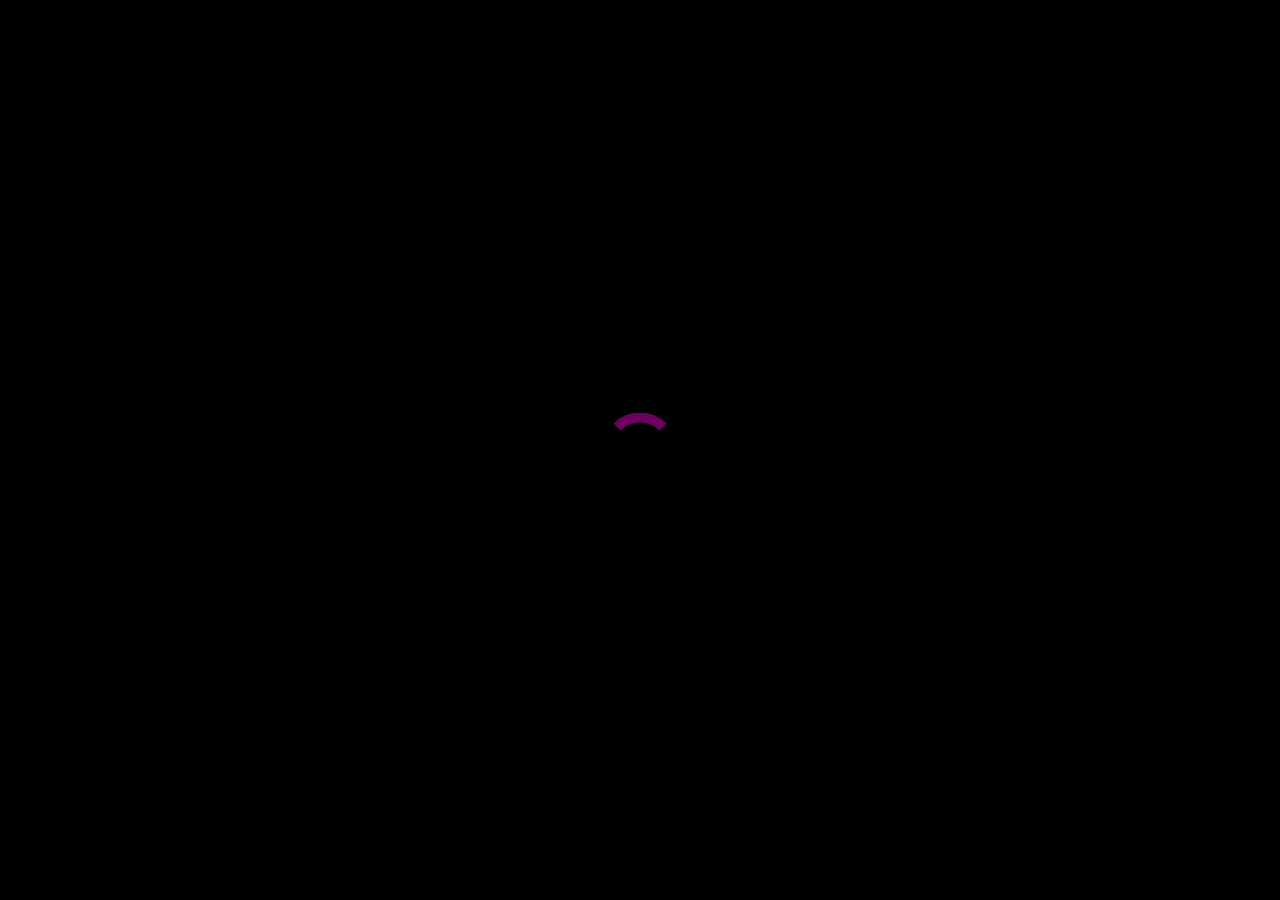
<file: index.html>
<!DOCTYPE html>
<html>

<head>
	<meta charset="utf-8">
	<title>Best Players</title>
	<link rel="stylesheet" type="text/css" href="css/style.css">
	<link rel="preconnect" href="https://fonts.gstatic.com">
	<link href="https://fonts.googleapis.com/css2?family=Akaya+Telivigala&display=swap" rel="stylesheet">
	<meta name="description" content=" ">
	<meta name="google" content="notranslate">
	<meta name="keywords" content="  ">
	<meta name="viewport" content="width=device-width, initial-scale=1">
</head>

<body>

	<div id="preloader" class="preloader">
		<div class="loader"></div>
	</div>

	<div class="wrapper">
		<header class="header">
			<div class="header__menu">
				<h1 class="header__logo"> <img style="width:45px;height:45px;margin-right:5px;"
						src="img/Silver_star.png" alt="">Best Players</h1>
				<nav class="nav">
					<ul class="nav__list">
						<!--<li><a href="php/players.php" class="nav__link">Top</a></li>-->
						<li><a href="https://discord.gg/2wnjwnN" target="_blank" class="nav__link">Discord</a></li>
						<li><a href="pages/services.html" class="nav__link">Services</a></li>
						<!--<li><a href="php/login.php" class="nav__link">Sign in</a></li>-->
					</ul>
				</nav>
				<div class="burger">
					<div class="burger__item"></div>
				</div>
			</div>
			</nav>
		</header>
		<main class="page">
			<div class="content">
				<div class="content__text">
					<h1 class="content__title">Hello!</h1>
					<div data-aos="slide-left" class="content__subtitle">This site was created for viewing "Best
						Players"
						of minecraft.</div>
				</div>
				<div class="content__block"></div>
				<div class="slider">
					<picture>
						<source srcset="img/bg-1.webp" type="image/webp"><img src="img/bg-1.png" class="slider__item">
					</picture></img>
					<picture>
						<source srcset="img/bg-2.webp" type="image/webp"><img src="img/bg-2.jpg" class="slider__item">
					</picture></img>
					<picture>
						<source srcset="img/bg-3.webp" type="image/webp"><img src="img/bg-3.png" class="slider__item">
					</picture></img>
				</div>
			</div>
		</main>

	</div>
	<script src="https://cdnjs.cloudflare.com/ajax/libs/jquery/3.5.1/jquery.min.js"></script>
	<script src="js/preloader.js"></script>
	<script type="text/javascript" src="js/script.js"></script>
</body>

</html>
</file>
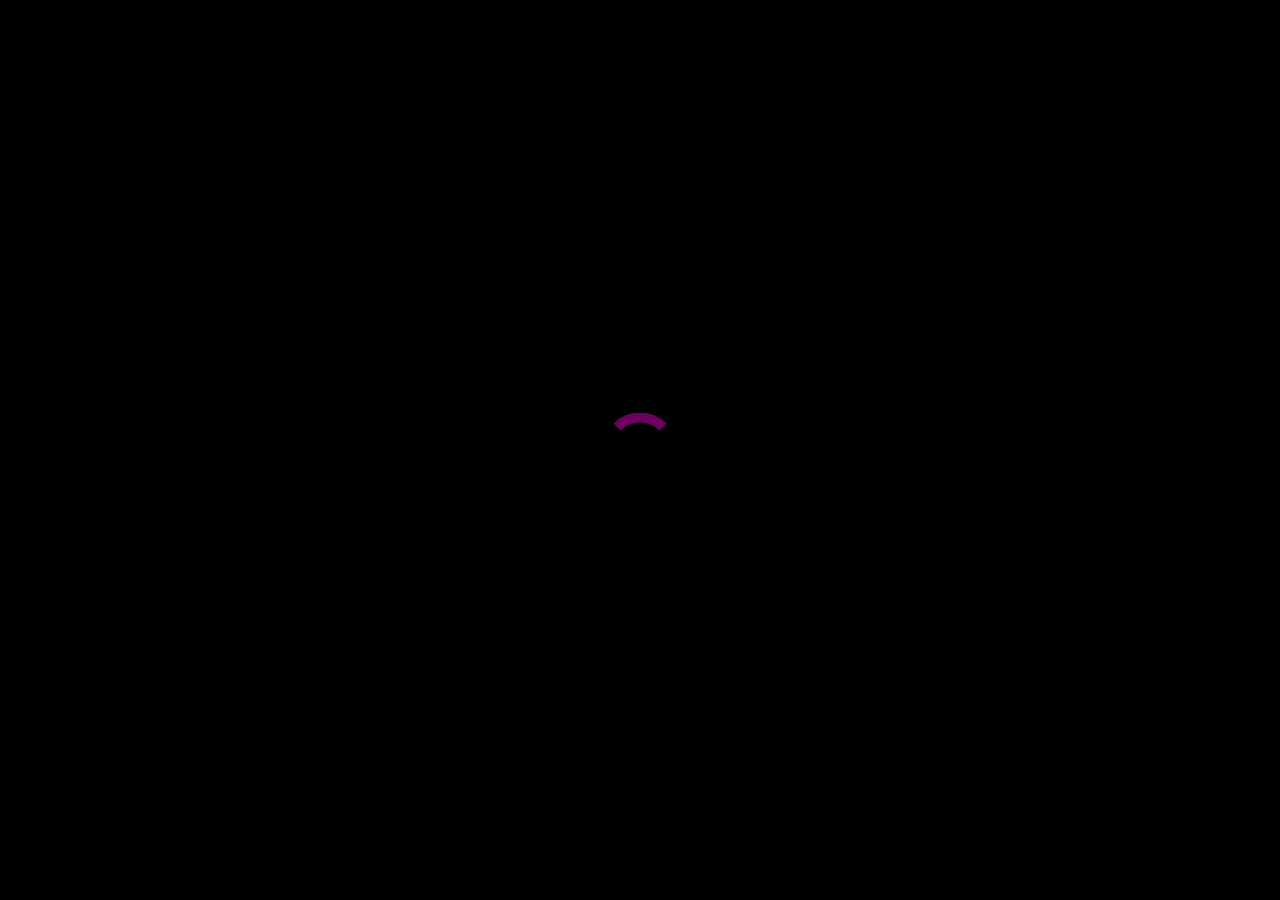
<file: pages/services.html>
<!DOCTYPE html>
<html lang="en">

<head>
	<meta charset="UTF-8">
	<meta http-equiv="X-UA-Compatible" content="IE=edge">
	<meta name="viewport" content="width=device-width, initial-scale=1.0">
	<title>Services</title>
	<link rel="stylesheet" href="../css/style.css">
</head>

<body>
	<div id="preloader" class="preloader">
		<div class="loader"></div>
	</div>
	<div class="wrapper">
		<div class="page">
			<div class="services">
				<h1 class="services__title">Услуги и товары</h1>
				<div class="services__block">
					<div class="services__item item-services">
						<div class="item-services__product product-services">
							<div class="product-services__img img-product">
								<a class="img-product__button" href="https://vk.com/everydaynottoday"
									target="_blank">Button</a>
								<img src="../img/services/product-1.png" alt="">
								<div class="img-product__title">Вимеры за 0.8 руб</div>
							</div>
						</div>
					</div>
					<div class="services__item item-services">
						<div class="item-services__product product-services">
							<div class="product-services__img img-product">
								<a class="img-product__button" href="https://vk.com/everydaynottoday"
									target="_blank">Button</a>
								<img src="../img/services/product-2.png" alt="">
								<div class="img-product__title">Кастомизация лаунчера VimeWorld</div>
							</div>
						</div>
					</div>
					<div class="services__item item-services">
						<div class="item-services__product product-services">
							<div class="product-services__img img-product">
								<a class="img-product__button" href="https://vk.com/everydaynottoday"
									target="_blank">Button</a>
								<img src="../img/services/product-3.png" alt="">
								<div class="img-product__title">Автосуп - программа, автоматически юзает супы</div>
							</div>
						</div>
					</div>
				</div>
			</div>
		</div>
		<a class="btn-back" href="../index.html">← back</a>
	</div>
	<script src="../js/preloader.js"></script>
</body>

</html>
</file>
<file: css/style.css>
* {
	padding: 0;
	margin: 0;
	border: 0;
	-webkit-box-sizing: border-box;
	box-sizing: border-box;
}

*:before,
*:after {
	-webkit-box-sizing: border-box;
	box-sizing: border-box;
}

:focus,
:active {
	outline: none;
}

a:focus,
a:active {
	outline: none;
}

header,
footer,
aside,
footer {
	display: block;
}

input,
button,
textarea {
	font-family: inherit;
}

input::-ms-clear {
	display: none;
}

button {
	cursor: pointer;
}

button::-moz-focus-inner {
	padding: 0;
	border: 0;
}

a {
	text-decoration: none;
}

a:visited,
a:hover {
	text-decoration: none;
}

ul,
li {
	list-style: none;
}

img {
	vertical-align: top;
}

h1,
h2,
h3,
h4,
h5,
h6 {
	font-size: inherit;
	font-weight: 400;
}

html,
body {
	height: 100%;
	width: 100%;
	line-height: 1;
	-ms-text-size-adjust: 100%;
	-moz-text-size-adjust: 100%;
	-webkit-text-size-adjust: 100%;
}

body {
	font-family: "Akaya Telivigala", cursive;
	overflow-x: hidden;
	background-color: #111;
}

.wrapper {
	width: 100%;
	height: auto;
}

.container {
	max-width: 1140px;
	padding: 0px 10px;
	width: 100%;
	margin: 0 auto;
}

.page {
	-webkit-box-flex: 1;
	-ms-flex: 1 1 auto;
	flex: 1 1 auto;
}

.btn-back {
	position: absolute;
	top: 20px;
	left: 20px;
	background: none;

	font-size: 20px;
	color: white;
}

.header {
	display: -webkit-box;
	display: -ms-flexbox;
	display: flex;
	-webkit-box-align: center;
	-ms-flex-align: center;
	align-items: center;
	min-height: 90px;
	width: 100%;
	position: absolute;
	z-index: 1900;
	background-color: #111;
}

.header__menu {
	width: 100%;
	display: -webkit-box;
	display: -ms-flexbox;
	display: flex;
	-webkit-box-align: center;
	-ms-flex-align: center;
	align-items: center;
	-ms-flex-pack: distribute;
	justify-content: space-around;
}

.header__logo {
	display: flex;
	align-items: center;
	font-size: 30px;
	color: #f0f0f0;
}

.nav {
	z-index: 2000;
	-webkit-transition: all 0.3s ease;
	-o-transition: all 0.3s ease;
	transition: all 0.3s ease;
}

.nav__list {
	display: -webkit-box;
	display: -ms-flexbox;
	display: flex;
}

.nav li {
	margin: 0 10px;
}

.nav__link {
	font-size: 20px;
	color: white;
	-webkit-transition: all 0.2s ease;
	-o-transition: all 0.2s ease;
	transition: all 0.2s ease;
}

.nav__link:hover {
	color: #f7dcff;
	text-decoration: underline;
}

.nav.active {
	opacity: 1;
	visibility: visible;
}

/*=============<Burger>==============*/
.burger {
	position: absolute;
	top: 40px;
	right: 20px;
	padding: 8px 0px;
	cursor: pointer;
	display: none;
	z-index: 1500;
}

.burger__item {
	display: -webkit-box;
	display: -ms-flexbox;
	display: flex;
	width: 30px;
	border-top: 3px solid #fff;
	color: transparent;
}

.burger__item:before,
.burger__item:after {
	content: "";
	display: -webkit-box;
	display: -ms-flexbox;
	display: flex;
	height: 3px;
	width: 100%;
	border-top: 3px solid #fff;
	position: absolute;
}

.burger__item:before {
	top: 0;
}

.burger__item:after {
	bottom: 0;
}

color {
	color: rgba(0, 0, 0, 0);
}

/*=============<SLIDER>==============*/
.slider {
	min-width: 0;
}

.slick-list {
	overflow: hidden;
}

.slick-track {
	display: -webkit-box;
	display: -ms-flexbox;
	display: flex;
}

.content {
	max-height: 100vh;
	overflow: hidden;
}

.preloader {
	position: fixed;
	left: 0;
	top: 0;
	width: 100%;
	height: 100%;
	background: black;
	z-index: 3000;
	transition: 1s all;
	opacity: 1;
	visibility: visible;
}

.preloader.done {
	opacity: 0;
	visibility: hidden;
}

.loader {
	width: 75px;
	height: 75px;
	border: 10px solid transparent;
	border-radius: 50%;
	border-top-color: rgb(109, 0, 94);
	position: absolute;
	left: 50%;
	top: 50%;
	transform: translate(-50%, -50%);
	animation: 2s spin infinite ease;
}

@keyframes spin {
	from {
		transform: translate(-50%, -50%) rotate(0deg);
	}
	to {
		transform: translate(-50%, -50%) rotate(360deg);
	}
}

.content__text {
	color: white;
	text-align: center;
	position: absolute;
	top: 50%;
	left: 50%;
	-webkit-transform: translate(-50%, -50%);
	-ms-transform: translate(-50%, -50%);
	transform: translate(-50%, -50%);
	z-index: 1300;
}

.content__title {
	font-size: 100px;
}

.content__subtitle {
	font-size: 30px;
	font-style: italic;
}

.content__block {
	position: absolute;
	width: 100%;
	height: 100vh;
	background: transparent;
	opacity: 0.1;
	z-index: 1200;
}

@media (max-width: 470px) {
	.nav {
		display: -webkit-box;
		display: -ms-flexbox;
		display: flex;
		-webkit-box-pack: center;
		-ms-flex-pack: center;
		justify-content: center;
		width: 100%;
		height: 83vh;
		position: absolute;
		top: 90px;
		background-color: rgba(5, 5, 5, 0.8);
		opacity: 0;
		visibility: hidden;
		padding: 60px 0px 0px 0px;
	}

	.nav__list {
		-webkit-box-orient: vertical;
		-webkit-box-direction: normal;
		-ms-flex-direction: column;
		flex-direction: column;
	}

	.nav__link {
		font-size: 30px;
	}

	.nav li {
		margin: 0px 0px 15px 0px;
	}

	.nav li:last-child {
		margin: 0;
	}

	.burger {
		display: block;
	}
}

/* Logig */
.auth {
	height: 100vh;
	display: flex;
	align-items: center;
	justify-content: center;
}
.auth p {
	font-size: 40px;
	color: white;
	text-align: center;
	margin: 0px 0px 30px 0px;
}

.auth input {
	height: 40px;
	width: 280px;
	font-size: 20px;
	text-align: center;
}

.auth input::placeholder {
	color: white;
}

.auth input,
.auth-btn {
	background: transparent;
	border: 2px solid rgb(54, 0, 47);
	border-radius: 20px;
	color: white;
	transition: all 0.3s ease;
	margin: 10px 0px;
}

.auth__block {
	max-width: 360px;
	max-height: 480px;
	display: flex;
	flex-direction: column;
	padding: 60px 40px;
	background: rgb(20, 20, 20);
	border-radius: 10px;
	box-shadow: 0px 15px 30px 0px rgb(109, 0, 94);
}
.auth-form {
	display: inline-flex;
	align-items: center;
	flex-direction: column;
}
.auth-login {
}
.auth-email {
}
.auth-pass {
}
.auth-pass2 {
}

.auth-btn {
	height: 40px;
	width: 150px;
}
.auth-btn:hover,
input:hover {
	box-shadow: 0 10px 15px 0 rgba(0, 0, 0, 0.2);
}

.signup {
	color: white;
	font-weight: 300;
	font-style: italic;
	margin: 20px 0px 0px 0px;
}
.signup:hover {
	text-decoration: underline;
}

.top {
}
.top__container {
}
.top__block {
	margin: 30px 0px 0px 0px;
	padding: 20px 100px;
	background: rgb(20, 20, 20);
	border-radius: 20px;
	box-shadow: 0px 25px 50px -5px rgba(214, 71, 4, 0.2);
}
.top__title {
	font-size: 30px;
	color: rgb(214, 71, 4);
	font-weight: bold;
	text-align: center;
	text-transform: uppercase;
	font-style: italic;
}
.top__list {
	margin: 50px 0px 50px 0px;
}

.info__block-top {
	color: white;
}
.info__block-top a {
	color: rgb(214, 71, 4);
}

.top__item {
}
.item-top {
	display: flex;
	align-items: center;
	justify-content: space-between;
}
.item-top__head {
	width: 100px;
	height: 100px;
	background-color: black; /*временно*/
}
.item-top__nick {
	font-size: 40px;
	color: white;
	margin: 0px 0px 0px 10px;
}
.item-top__skills {
	color: white;
	text-align: right;
}

.item-top__skills p {
	font-size: 40px;
	color: white;
	margin: 0px 0px 5px 0px;
}

.item-top__skills li {
	line-height: 1.2;
	font-style: italic;
}

.message {
	font-size: 15px;
	color: rgb(255, 102, 0);
	text-align: center;
	text-transform: uppercase;
}

.services {
}
.services__title {
	font-size: 50px;
	text-align: center;
	color: white;
	padding: 40px 0;
}
.services__block {
	max-width: 1600px;
	margin: 0 auto;
	display: flex;
	justify-content: space-around;
}
.services__item {
	padding: 0px 0px 30px 0px;
}
.item-services {
	text-align: center;
	display: flex;
	justify-content: center;
	align-items: center;
	flex-direction: column;
}

.product-services__img {
	border-radius: 20px;
	position: relative;
	cursor: pointer;
	overflow: hidden;
	box-shadow: 0px 2px 20px 0px rgb(0, 31, 209);
	transition: all 0.3s ease;
}
.product-services__img:hover {
	box-shadow: 0px 2px 20px 0px rgb(124, 0, 0);
}

.product-services__img img {
	max-width: 400px;
	transition: all 0.3s ease;
}

.product-services__img:hover img {
	opacity: 0.2;
	background-color: black;
	transform: scale(1.2);
}

.img-product__title {
	width: 100%;
	font-size: 30px;
	color: white;
	position: absolute;
	top: 50%;
	left: 50%;
	transform: translate(-50%, -50%);
	opacity: 0;
	overflow: hidden;
	transition: all 0.3s ease;
}
.product-services__img:hover .img-product__title {
	opacity: 1;
	overflow: visible;
}

.img-product__button {
	width: 100%;
	height: 100%;
	opacity: 0;
	position: absolute;
	z-index: 2;
}

@media (max-width: 1250px) {
	.services__block {
		flex-direction: column;
	}
}

@media (max-width: 440px) {
	.product-services__img img {
		max-width: 250px;
	}
}
</file>
